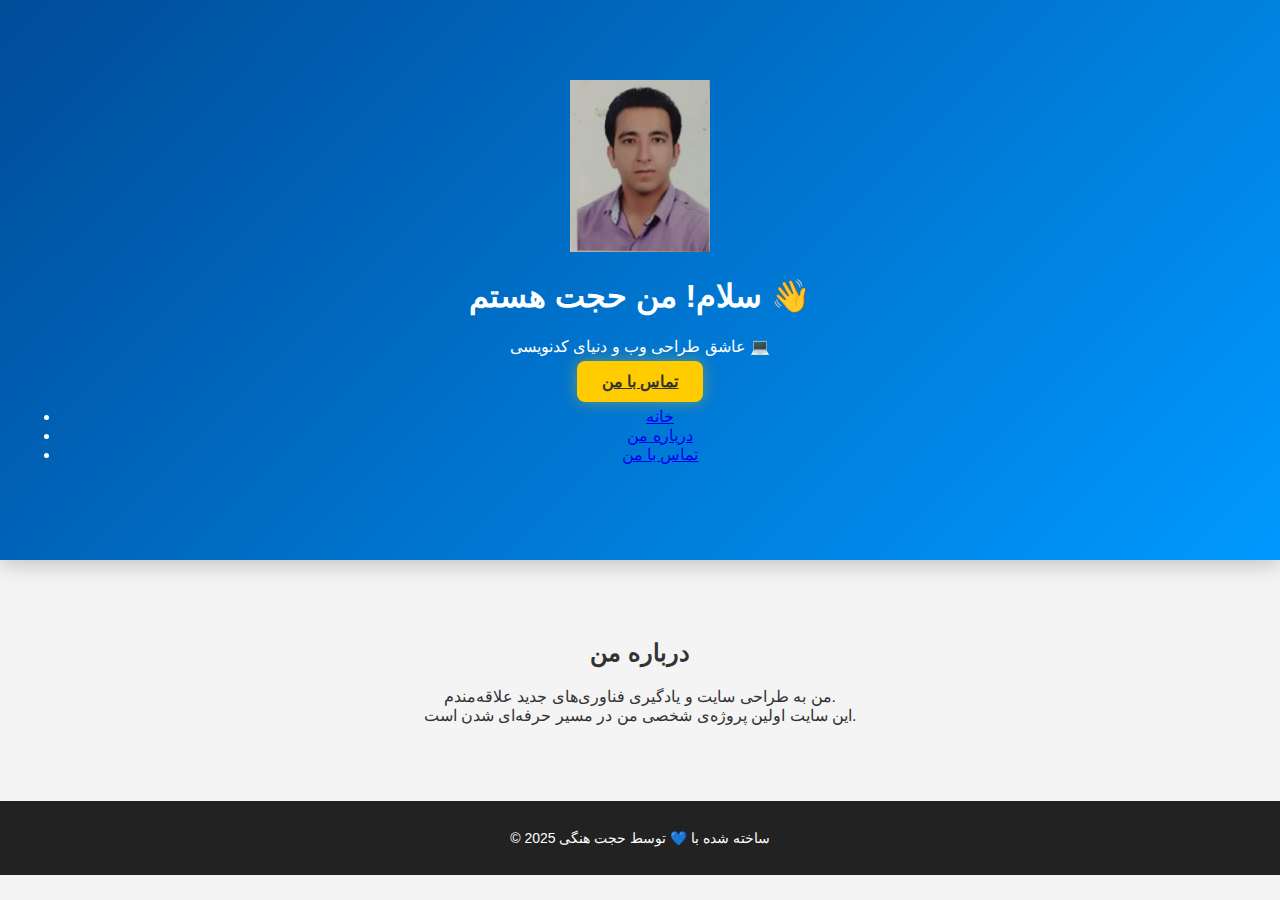
<file: index.html>
<!DOCTYPE html>
<html lang="fa">
<head>
  <meta charset="UTF-8" />
  <meta name="viewport" content="width=device-width, initial-scale=1.0" />
  <meta name="description" content="سایت شخصی حجت — طراح وب و علاقه‌مند به توسعه فرانت‌اند. نمونه‌کار و راه‌های تماس.">
  <title>سایت شخصی من</title>
  <link rel="icon" href="images/favicon.png" />
  <link href="https://fonts.googleapis.com/css2?family=Inter:wght@300;400;600;700&display=swap" rel="stylesheet" />
  <link rel="stylesheet" href="style.css" />
</head>

<body>
  <header>
    <div class="container">
      <img src="images/me.jpg" alt="Hojat Hangi" class="profile-img" width="140" />
      <h1>سلام! من حجت هستم 👋</h1>
      <p>عاشق طراحی وب و دنیای کدنویسی 💻</p>
      <a href="contact.html" class="glow-btn">تماس با من</a>

      <nav class="main-nav">
        <ul>
          <li><a href="index.html">خانه</a></li>
          <li><a href="about.html">درباره من</a></li>
          <li><a href="contact.html">تماس با من</a></li>
        </ul>
      </nav>
    </div>
  </header>

  <section class="about container">
    <h2>درباره من</h2>
    <p>
      من به طراحی سایت و یادگیری فناوری‌های جدید علاقه‌مندم.<br>
      این سایت اولین پروژه‌ی شخصی من در مسیر حرفه‌ای شدن است.
    </p>
  </section>

  <footer>
    <div class="container">
      <p>© 2025 ساخته شده با 💙 توسط حجت هنگی</p>
    </div>
  </footer>
</body>
</html>
</file>
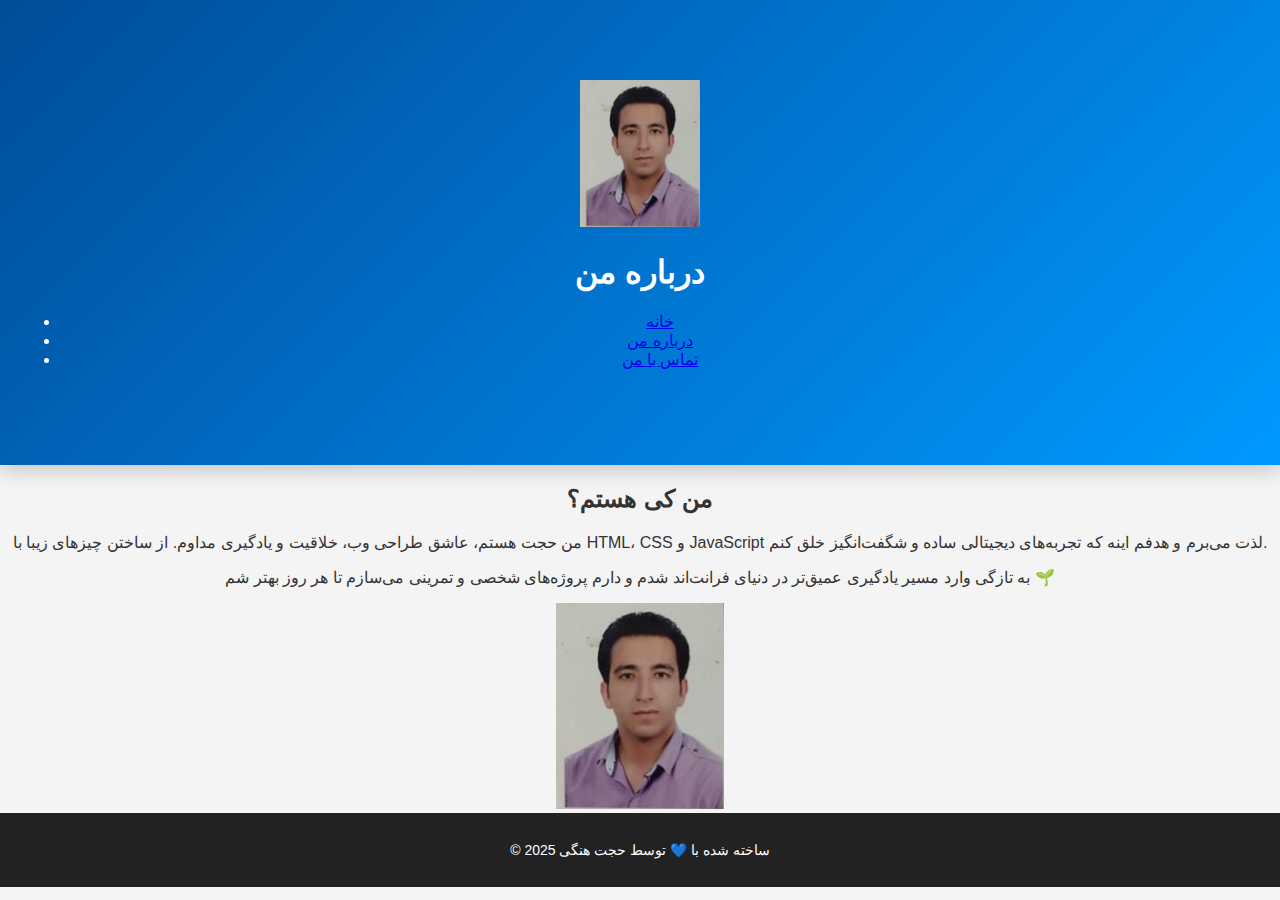
<file: about.html>
<!DOCTYPE html>
<html lang="fa">
<head>
  <meta charset="UTF-8" />
  <meta name="viewport" content="width=device-width, initial-scale=1.0" />
  <title>درباره من | حجت هنگی</title>
  <link rel="stylesheet" href="style.css" />
</head>
<body>
  <header>
    <div class="container">
      <img src="images/me.jpg" alt="Hojat Hangi" class="profile-img" width="120" />
      <h1>درباره من</h1>
      <nav class="main-nav">
        <ul>
          <li><a href="index.html">خانه</a></li>
          <li><a href="about.html" class="active">درباره من</a></li>
          <li><a href="contact.html">تماس با من</a></li>
        </ul>
      </nav>
    </div>
  </header>

  <section class="about-page container fade-in">
    <div class="about-grid">
      <div class="about-text">
        <h2>من کی هستم؟</h2>
        <p>
          من حجت هستم، عاشق طراحی وب، خلاقیت و یادگیری مداوم.
          از ساختن چیزهای زیبا با HTML، CSS و JavaScript لذت می‌برم و هدفم
          اینه که تجربه‌های دیجیتالی ساده و شگفت‌انگیز خلق کنم.
        </p>
        <p>
          به تازگی وارد مسیر یادگیری عمیق‌تر در دنیای فرانت‌اند شدم و
          دارم پروژه‌های شخصی و تمرینی می‌سازم تا هر روز بهتر شم 🌱
        </p>
      </div>

      <div class="about-photo">
        <img src="images/me.jpg" alt="Hojat Hangi" />
      </div>
    </div>
  </section>

  <footer>
    <div class="container">
      <p>© 2025 ساخته شده با 💙 توسط حجت هنگی</p>
    </div>
  </footer>
</body>
</html>
</file>
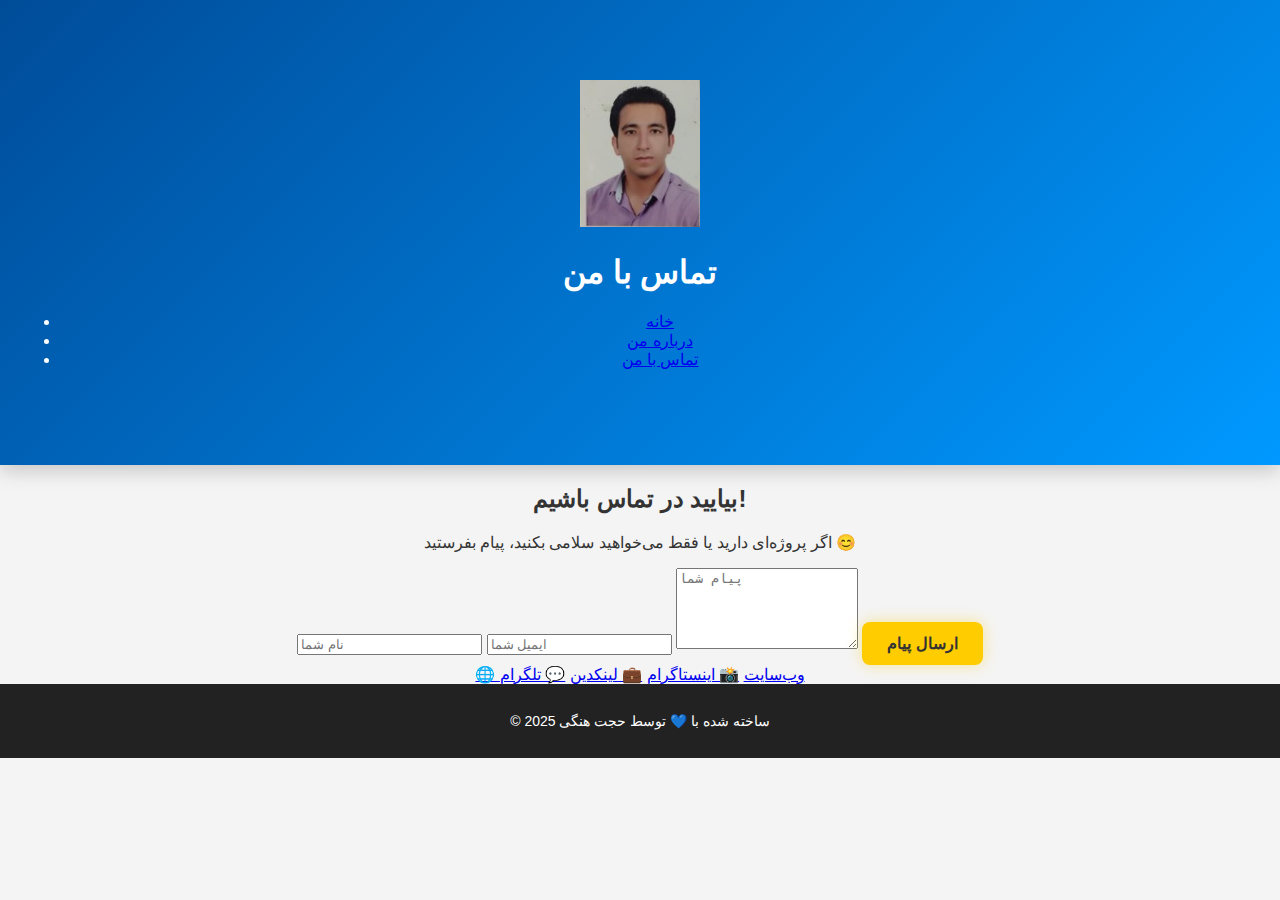
<file: contact.html>
<!DOCTYPE html>
<html lang="fa">
<head>
  <meta charset="UTF-8" />
  <meta name="viewport" content="width=device-width, initial-scale=1.0" />
  <title>تماس با من | حجت هنگی</title>
  <link rel="stylesheet" href="style.css" />
</head>
<body>
  <header>
    <div class="container">
      <img src="images/me.jpg" alt="Hojat Hangi" class="profile-img" width="120" />
      <h1>تماس با من</h1>
      <nav class="main-nav">
        <ul>
          <li><a href="index.html">خانه</a></li>
          <li><a href="about.html">درباره من</a></li>
          <li><a href="contact.html" class="active">تماس با من</a></li>
        </ul>
      </nav>
    </div>
  </header>

  <section class="contact-page container fade-in">
    <h2>بیایید در تماس باشیم!</h2>
    <p>اگر پروژه‌ای دارید یا فقط می‌خواهید سلامی بکنید، پیام بفرستید 😊</p>

    <form class="contact-form">
      <input type="text" placeholder="نام شما" required />
      <input type="email" placeholder="ایمیل شما" required />
      <textarea placeholder="پیام شما" rows="5" required></textarea>
      <button type="submit" class="glow-btn">ارسال پیام</button>
    </form>

    <div class="social-links">
      <a href="#" target="_blank">🌐 وب‌سایت</a>
      <a href="#" target="_blank">📸 اینستاگرام</a>
      <a href="#" target="_blank">💼 لینکدین</a>
      <a href="#" target="_blank">💬 تلگرام</a>
    </div>
  </section>

  <footer>
    <div class="container">
      <p>© 2025 ساخته شده با 💙 توسط حجت هنگی</p>
    </div>
  </footer>
</body>
</html>
</file>
<file: style.css>
/* 🌈 رنگ‌ها */
:root {
  --primary-color: #0066cc;
  --secondary-color: #ffcc00;
  --background-color: #f4f4f4;
  --text-color: #333;
}

/* 🌍 استایل کلی */
body {
  margin: 0;
  font-family: "Segoe UI", sans-serif;
  background-color: var(--background-color);
  color: var(--text-color);
  text-align: center;
}

/* 🔹 هدر */
header {
  padding: 80px 20px;
  background: linear-gradient(135deg, #004c99, #0099ff);
  color: white;
  box-shadow: 0 5px 20px rgba(0, 0, 0, 0.2);
}

/* ✨ دکمه */
.glow-btn {
  background-color: var(--secondary-color);
  color: #333;
  border: none;
  padding: 12px 25px;
  border-radius: 8px;
  font-size: 16px;
  font-weight: bold;
  cursor: pointer;
  margin-top: 20px;
  transition: all 0.3s ease;
  box-shadow: 0 0 15px rgba(255, 204, 0, 0.4);
}

.glow-btn:hover {
  box-shadow: 0 0 25px rgba(255, 204, 0, 0.8), 0 0 60px rgba(255, 204, 0, 0.4);
  transform: translateY(-3px);
}

/* 🧠 بخش درباره من */
.about {
  padding: 60px 20px;
}

/* ⚓ فوتر */
footer {
  background-color: #222;
  color: white;
  padding: 15px;
  font-size: 14px;
}
</file>
